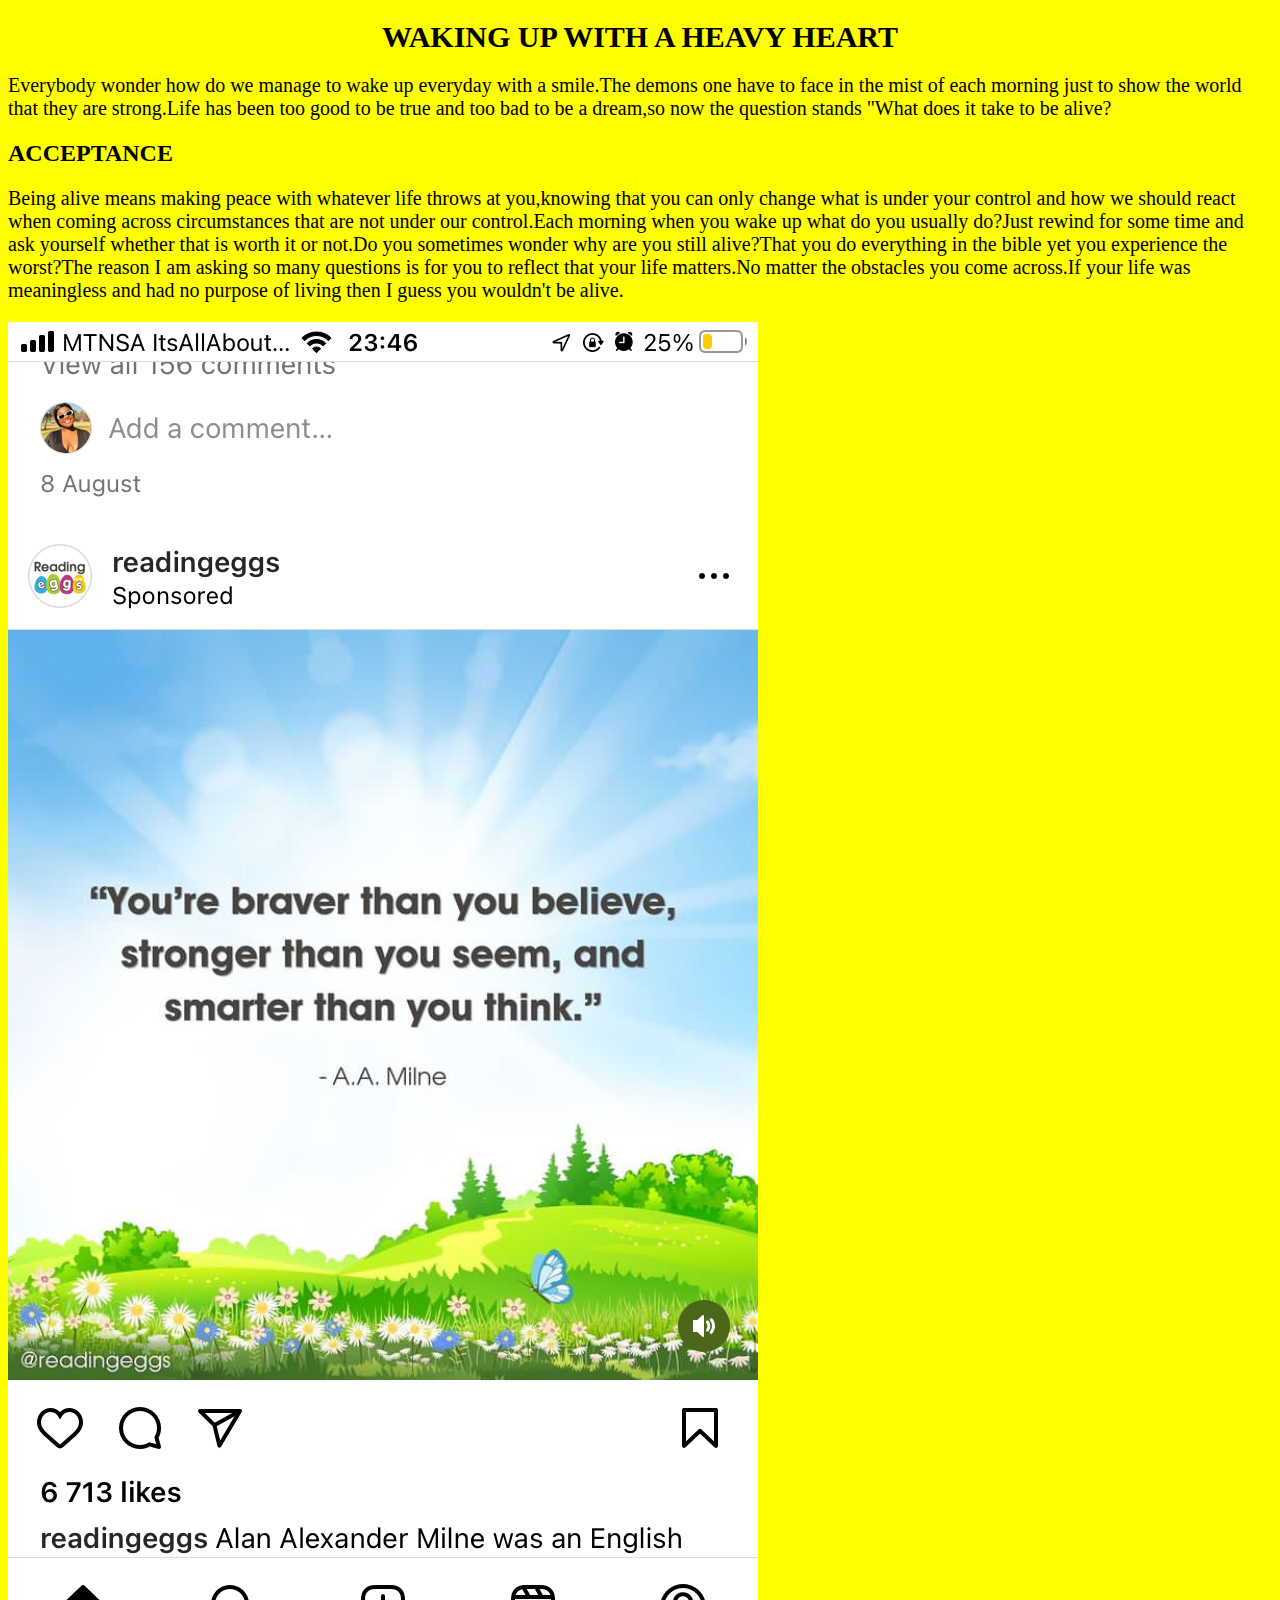
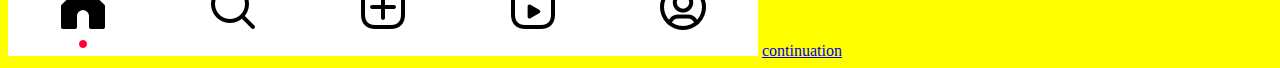
<file: index.html>
<!DOCTYPE html>
<html lang="en-ZA">
<head>
<meta charset="UTF-8">
<meta name="viewport" content="width=device-width, initial-scale=1.0">
<title>
WHAT IT TAKES TO BE ALIVE
</title>
<link href= "my_style.css" rel="stylesheet">
</head>
<body>
<h1>WAKING UP WITH A HEAVY HEART
</h1>
<p>
Everybody wonder how do we manage to wake up everyday with a smile.The demons one have to face in the mist of each morning just to show the world that they are strong.Life has been too good to be true and too bad to be a dream,so now the question stands "What does it take to be alive?</p>
<h2>ACCEPTANCE</h2>
<p>Being alive means making peace with whatever life throws at you,knowing that you can only change what is under your control and how we should react when coming across circumstances that are not under our control.Each morning when you wake up what do you usually do?Just rewind for some time and ask yourself whether that is worth it or not.Do you sometimes wonder why are you still alive?That you do everything in the bible yet you experience the worst?The reason I am asking so many questions is for you to reflect that your life matters.No matter the obstacles you come across.If your life was meaningless and had no purpose of living then I guess you wouldn't be alive.</p>
<img src="courage.jpg" alt="Powerful message">
<a href="second.html">continuation</a>
 </body>

</html>
</file>
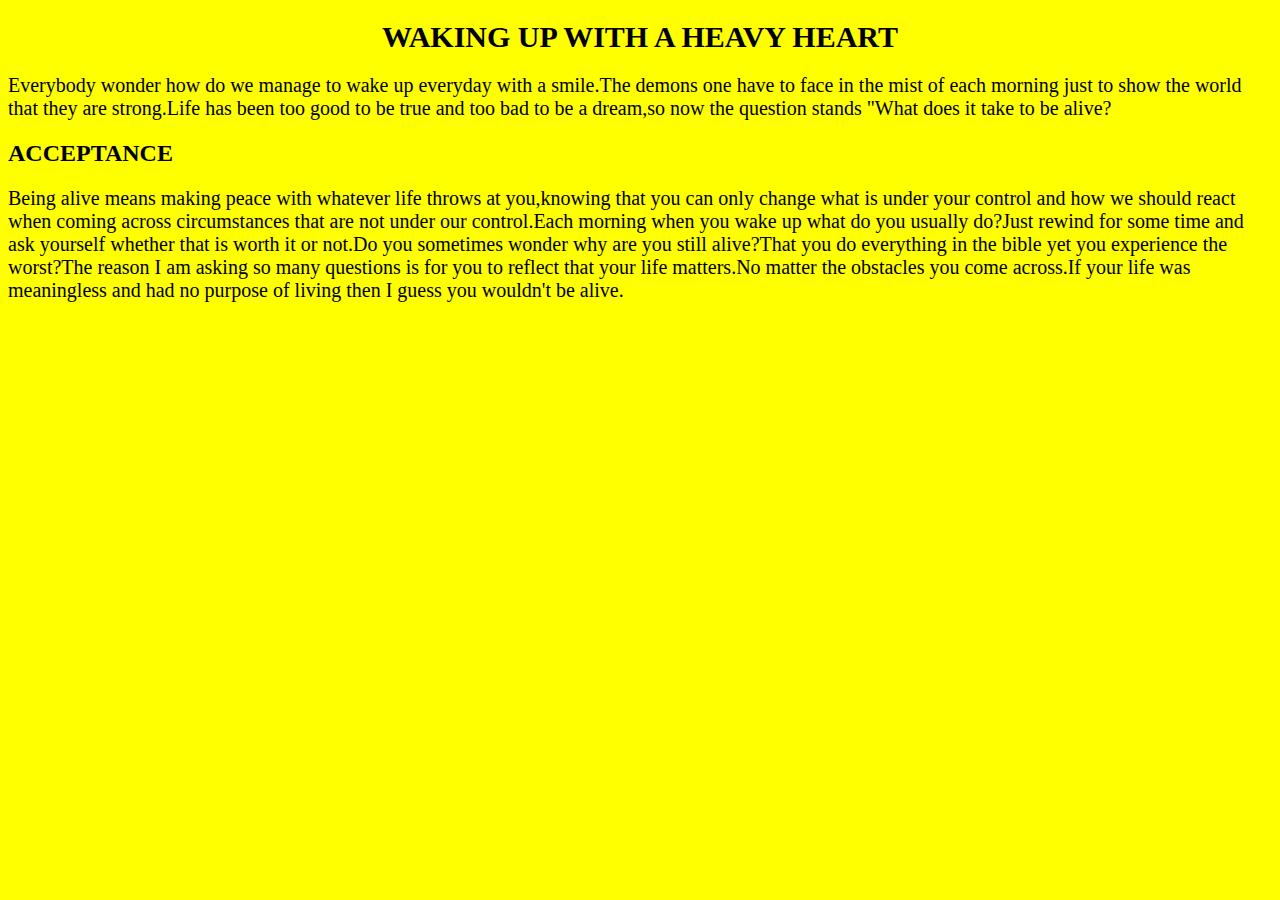
<file: index 3.html>
<!DOCTYPE html>
<html lang="en-ZA">
<head>
<meta charset="UTF-8"/>
<meta name="viewport" content="width=device-width, initial-scale=1.0">
<title>
WHAT IT TAKES TO BE ALIVE
</title>
<link rel= "stylesheet"href="my_style.css">
</head>
<body>
<h1>WAKING UP WITH A HEAVY HEART
</h1>
<p>
Everybody wonder how do we manage to wake up everyday with a smile.The demons one have to face in the mist of each morning just to show the world that they are strong.Life has been too good to be true and too bad to be a dream,so now the question stands "What does it take to be alive?</p>
<h2>ACCEPTANCE</h2>
<p>Being alive means making peace with whatever life throws at you,knowing that you can only change what is under your control and how we should react when coming across circumstances that are not under our control.Each morning when you wake up what do you usually do?Just rewind for some time and ask yourself whether that is worth it or not.Do you sometimes wonder why are you still alive?That you do everything in the bible yet you experience the worst?The reason I am asking so many questions is for you to reflect that your life matters.No matter the obstacles you come across.If your life was meaningless and had no purpose of living then I guess you wouldn't be alive.</p>
 </body>

</html>
</file>
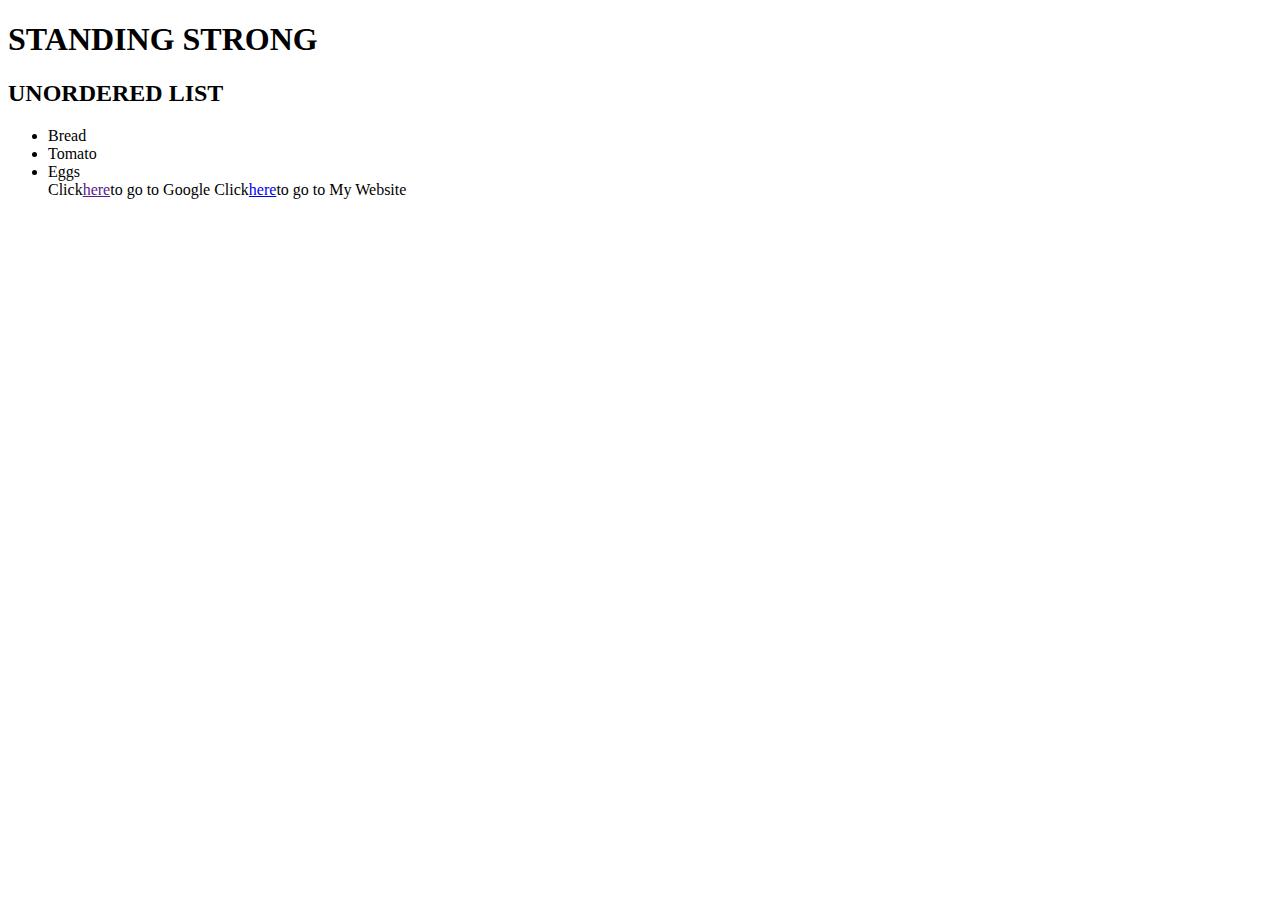
<file: second.html>
<!DOCTYPE html>
<html lang="en-ZA">
<head>
<meta charset="UTF-8">
<meta name="viewport" content="width=device-width, initial-scale=1.0">
<title>
BEING COURAGEOUS
</title>
</h>
<body>
<h1>STANDING STRONG</h1>
<h2>UNORDERED LIST</h2>
<ul>
<li>Bread</li>
<li>Tomato</li>
<li>Eggs</li>
Click<a href=""https://www.google.ca/">here</a>to go to Google
Click<a href="https://github.com/Bonolomokhosi/Biinowq/blob/main/index.html">here</a>to go to My Website
</body>
</html>
</file>
<file: my_style.css>
body {
  background-color: yellow;
}

h1 {
  color: black; font-size: 30px;
  text-align: center;
}

p {
  font-family: red;
  font-size: 20px;
}
</file>
